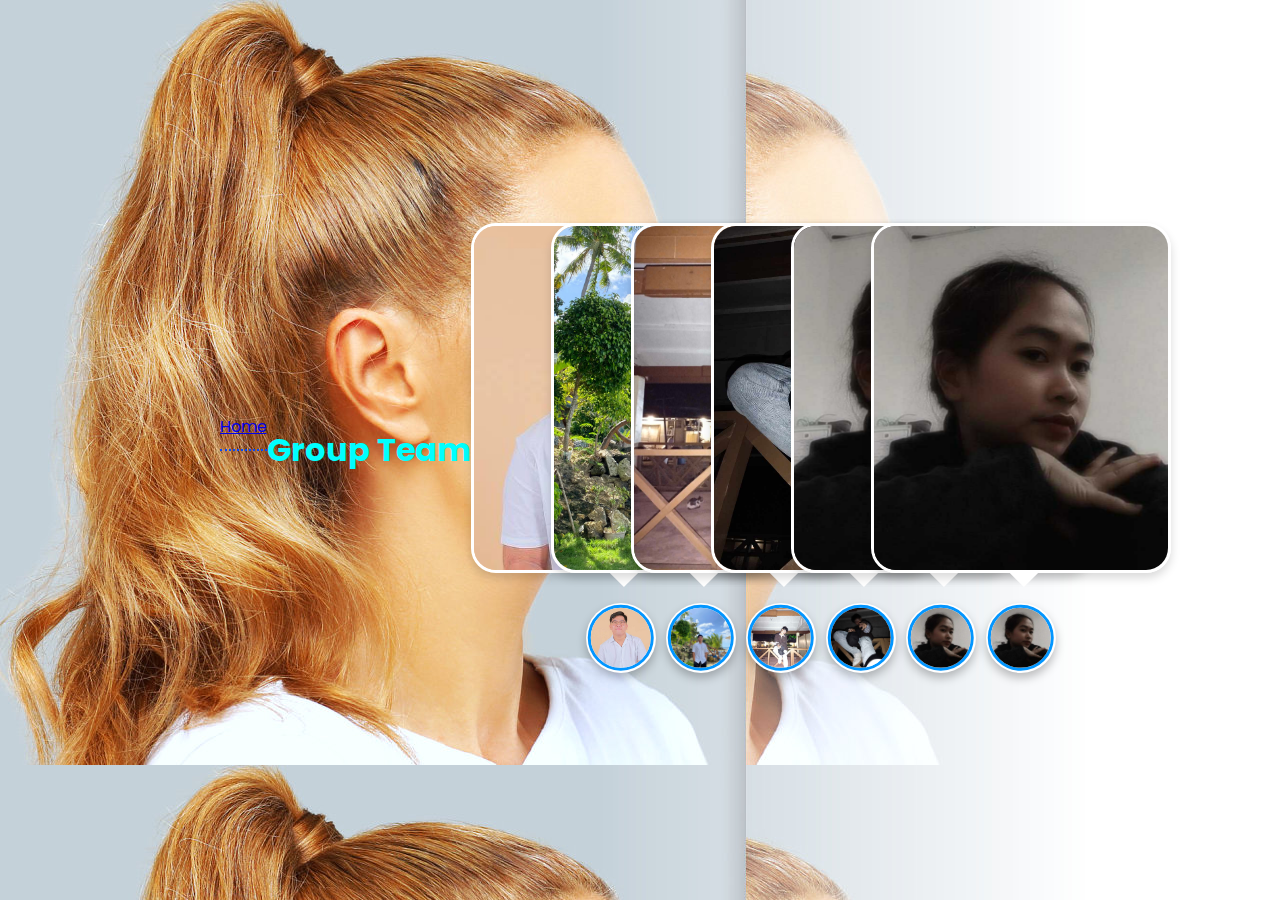
<file: WEBSITES/about us/zimage.html>
<!DOCTYPE html>
<html lang="en" dir="ltr">

<head>
    <meta charset="UTF-8" />
    <title>Image Hover Animation HTML CSS | JEYCODELAB</title>
    <link rel="stylesheet" href="style8.css" />

</head>



<body>

    <p id="breadcrumbs"><span><span><a href="../index.html">Home</a></span>
        </span>
    </p>
    <h1>Group Team</h1>
    <div class="container">

        <div class="icon-image">
            <div class="icon">
                <img src="images/Laurent.jpg" alt="" />
            </div>
            <div class="hover-image one">
                <div class="img">
                    <img src="images/Laurent.jpg" alt="" />
                </div>
                <div class="content">
                    <div class="details">
                        <div class="name">Laurent Califlores</div>
                        <div class="job">SK | Councilor</div>
                    </div>
                </div>
            </div>
        </div>
        <div class="icon-image">
            <div class="icon">
                <img src="images/Laurent1.jpg" alt="" />
            </div>
            <div class="hover-image one">
                <div class="img">
                    <img src="images/Laurent1.jpg" alt="" />
                </div>
                <div class="content">
                    <div class="details">
                        <div class="name">Laurent Califlores</div>
                        <div class="job">Coder || Influencer</div>
                    </div>
                </div>
            </div>
        </div>
        <div class="icon-image">
            <div class="icon">
                <img src="images/Jeyjey3.jpg" alt="" />
            </div>
            <div class="hover-image one">
                <div class="img">
                    <img src="images/Jeyjey3.jpg" alt="" />
                </div>
                <div class="content">
                    <div class="details">
                        <div class="name">Jeyward Orias</div>
                        <div class="job">Coder || Influencer</div>
                    </div>
                </div>
            </div>
        </div>
        <div class="icon-image">
            <div class="icon">
                <img src="images/Jeyjey.jpg" alt="" />
            </div>
            <div class="hover-image one">
                <div class="img">
                    <img src="images/Jeyjey.jpg" alt="" />
                </div>
                <div class="content">
                    <div class="details">
                        <div class="name">Jeyward Orias</div>
                        <div class="job">Coder || Designer</div>
                    </div>
                </div>
            </div>
        </div>
        <div class="icon-image">
            <div class="icon">
                <img src="images/Nyl.jpg" alt="" />
            </div>
            <div class="hover-image one">
                <div class="img">
                    <img src="images/Nyl.jpg" alt="" />
                </div>
                <div class="content">
                    <div class="details">
                        <div class="name">Nyl Babatuan</div>
                        <div class="job">Hacher || Blackhat</div>
                    </div>
                </div>
            </div>
        </div>
        <div class="icon-image last">
            <div class="icon">
                <img src="images/Nyl.jpg" alt="" />
            </div>
            <div class="hover-image one">
                <div class="img">
                    <img src="images/Nyl.jpg" alt="" />
                </div>
                <div class="content">
                    <div class="details">
                        <div class="name">Nyl Babatuan</div>
                        <div class="job"> Human || Alien</div>
                    </div>
                </div>
            </div>
        </div>
    </div>

</body>

</html>
</file>
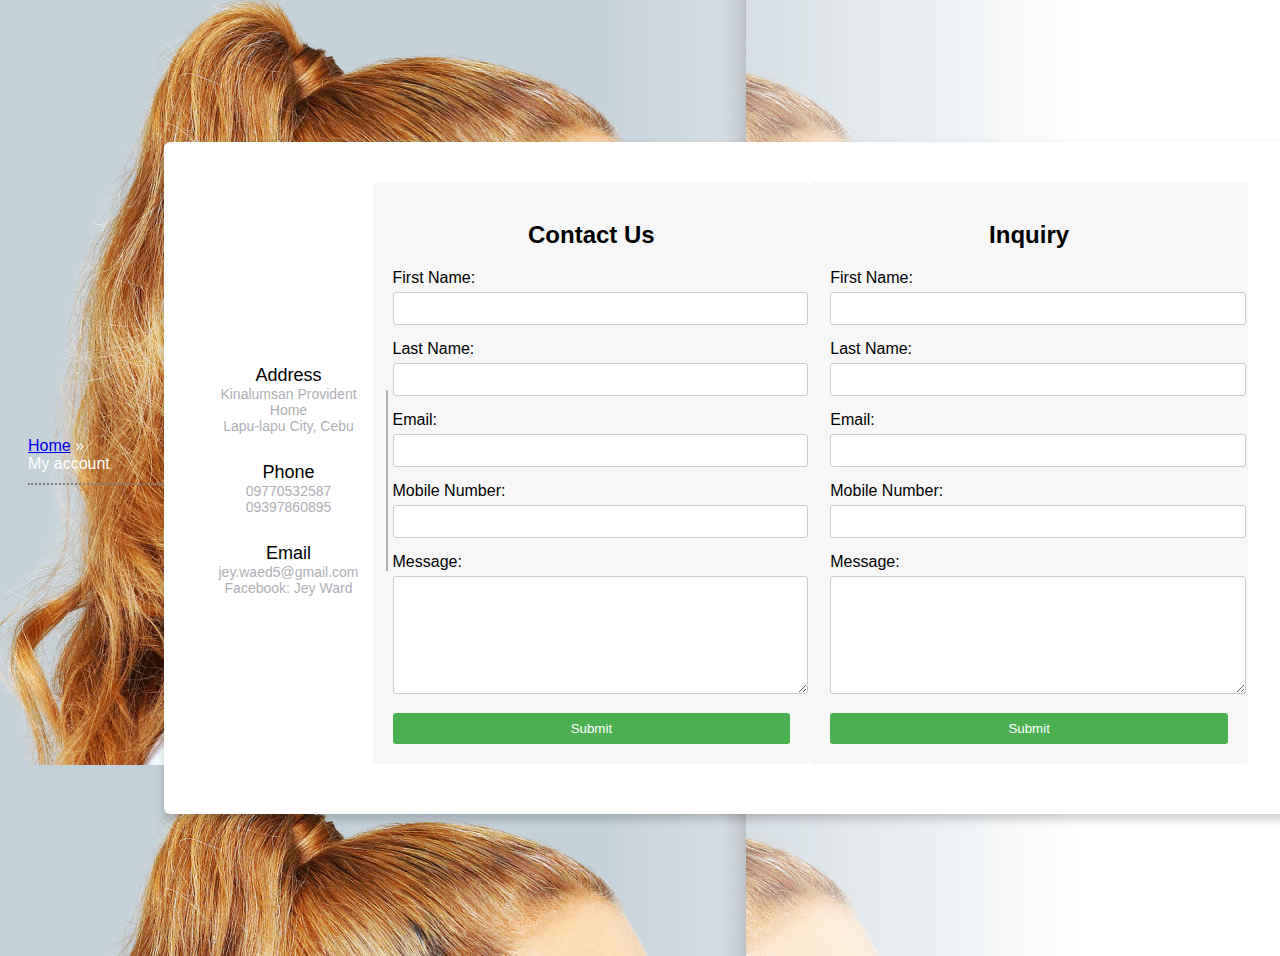
<file: WEBSITES/contact/contact.html>
<!DOCTYPE html>
<html lang="en">

<head>
    <meta charset="UTF-8">
    <meta name="viewport" content="width=device-width, initial-scale=1.0">
    <link rel="stylesheet" href="style.css">
    <title>Contact Form</title>
</head>

<body>
    <p id="breadcrumbs"><span><span><a href="../index.html">Home</a> » <span class="breadcrumb_last" aria-current="page">My account</span></span>
        </span>
    </p>
    <div class="container">
        <div class="content">
            <div class="left-side">
                <div class="address details">
                    <i class="fas fa-map-marker-alt"></i>
                    <div class="topic">Address</div>
                    <div class="text-one">Kinalumsan Provident Home</div>
                    <div class="text-two">Lapu-lapu City, Cebu</div>
                </div>
                <div class="phone details">
                    <i class="fas fa-phone-alt"></i>
                    <div class="topic">Phone</div>
                    <div class="text-one">09770532587</div>
                    <div class="text-two">09397860895</div>
                </div>
                <div class="email details">
                    <i class="fas fa-envelope"></i>
                    <div class="topic">Email</div>
                    <div class="text-one">jey.waed5@gmail.com</div>
                    <div class="text-two">Facebook: Jey Ward</div>
                </div>
            </div>
            <div class="contact-form">
                <h2>Contact Us</h2>
                <form>
                    <label for="first_name">First Name:</label>
                    <input type="text" id="first_name" name="first_name" required>

                    <label for="last_name">Last Name:</label>
                    <input type="text" id="last_name" name="last_name" required>

                    <label for="email">Email:</label>
                    <input type="email" id="email" name="email" required>

                    <label for="mobile_number">Mobile Number:</label>
                    <input type="tel" id="mobile_number" name="mobile_number" required>

                    <label for="message">Message:</label>
                    <textarea id="message" name="message" required></textarea>

                    <button type="submit">Submit</button>
                </form>
            </div>

            <div class="contact-form">
                <h2>Inquiry</h2>
                <form>
                    <label for="first_name_inquiry">First Name:</label>
                    <input type="text" id="first_name_inquiry" name="first_name_inquiry" required>

                    <label for="last_name_inquiry">Last Name:</label>
                    <input type="text" id="last_name_inquiry" name="last_name_inquiry" required>

                    <label for="email_inquiry">Email:</label>
                    <input type="email" id="email_inquiry" name="email_inquiry" required>

                    <label for="mobile_number_inquiry">Mobile Number:</label>
                    <input type="tel" id="mobile_number_inquiry" name="mobile_number_inquiry" required>

                    <label for="message_inquiry">Message:</label>
                    <textarea id="message_inquiry" name="message_inquiry" required></textarea>

                    <button type="submit">Submit</button>
                </form>
            </div>
</body>

</html>
</file>
<file: WEBSITES/about us/style8.css>
@import url('https://fonts.googleapis.com/css2?family=Poppins:wght@200;300;400;500;600;700&display=swap');
    * {
        margin: 0;
        padding: 0;
        box-sizing: border-box;
        font-family: 'Poppins', sans-serif;
    }
    
    body {
        height: 100vh;
        width: 100%;
        display: flex;
        justify-content: center;
        align-items: center;
        background: url("footerimg.jpg")
    }
    
    #breadcrumbs {
        color: #fff;
        margin: 0 0 35px;
        border-bottom: 2px dotted rgb(0, 72, 255);
        padding-bottom: 10px;
        overflow: hidden;
        text-overflow: ellipsis;
    }
    
    #breadcrumbs_last {
        color: #F0F1F8;
    }
    
    #breadcrumbs span {
        vertical-align: bottom;
        display: inline-block;
    }
    
    h1 {
        text-align: center;
        color: aqua;
        padding-inline-end: 110px;
    }
    
    .container {
        height: 500px;
        display: flex;
        min-width: 400px;
        align-items: flex-end;
        justify-content: center;
        margin-top: -55px;
    }
    
    .icon-image {
        position: relative;
        height: 70px;
        width: 70px;
        margin: 0 5px;
        cursor: pointer;
        box-shadow: 0 5px 10px rgba(0, 0, 0, 0.25);
        border-radius: 50%;
        background: #fff;
    }
    
    .icon-image .icon img {
        position: absolute;
        height: 95%;
        width: 95%;
        left: 50%;
        top: 50%;
        transform: translate(-50%, -50%);
        object-fit: cover;
        border-radius: 50%;
        border: 3px solid #0396FF;
    }
    
    .icon-image::before {
        content: '';
        position: absolute;
        width: 50px;
        height: 50px;
        left: 50%;
        top: -50px;
        transform: translateX(-50%);
    }
    
    .icon-image .hover-image {
        position: absolute;
        height: 350px;
        width: 300px;
        bottom: 100px;
        left: 50%;
        z-index: 0;
        transform: translateX(-50%);
        border-radius: 25px;
        pointer-events: none;
        box-shadow: 0 5px 10px rgba(0, 0, 0, 0.15);
        transition: transform 0.5s ease, z-index 0s, left 0.5s ease;
        transition-delay: 0s, 0.5s, 0.5s;
    }
    
    .icon-image:hover .hover-image {
        left: -200px;
        z-index: 12;
        transform: translateX(80px);
        transition: left 0.5s ease, z-index 0s, transform 0.5s ease;
        transition-delay: 0s, 0.5s, 0.5s;
    }
    
    .hover-image img {
        position: absolute;
        height: 100%;
        width: 100%;
        object-fit: cover;
        border: 3px solid #fff;
        border-radius: 25px;
    }
    
    .hover-image .content {
        position: absolute;
        width: 100%;
        bottom: -10px;
        padding: 0 10px;
    }
    
    .content::before {
        content: '';
        position: absolute;
        height: 20px;
        width: 20px;
        background: #fff;
        left: 50%;
        bottom: -7px;
        transform: rotate(45deg) translateX(-50%);
        z-index: -1;
    }
    
    .content .details {
        position: relative;
        background: #fff;
        padding: 10px;
        border-radius: 12px;
        text-align: center;
        opacity: 0;
        pointer-events: none;
        transform: translateY(10px);
    }
    
    .icon-image:hover .details {
        transition: all 0.5s ease;
        transition-delay: 0.9s;
        opacity: 1;
        transform: translateY(4px);
        pointer-events: auto;
    }
    
    .details::before {
        content: '';
        position: absolute;
        height: 20px;
        width: 20px;
        background: #fff;
        left: 50%;
        bottom: -15px;
        transform: rotate(45deg) translateX(-50%);
        z-index: -1;
    }
    
    .content .details .name {
        font-size: 20px;
        font-weight: 500;
    }
    
    .content .details .job {
        font-size: 17px;
        color: #0396FF;
        margin: -3px 0 5px 0;
    }
    
    .content .details a:hover {
        color: #0396FF;
    }
    
    .container .last .hover-image {
        transition: none;
    }
    
    .container .last:hover .hover-image {
        transition: 0;
    }
    
    .last:hover .details {
        transition-delay: 0s;
    }
</file>
<file: WEBSITES/contact/style.css>
body {
    font-family: Arial, sans-serif;
    padding: 20px;
    min-height: 100vh;
    width: 100%;
    background: url("footerimg.jpg");
    display: flex;
    align-items: center;
    justify-content: center;
}

#breadcrumbs {
    color: #fff;
    margin: 0 0 35px;
    border-bottom: 2px dotted gray;
    padding-bottom: 10px;
    overflow: hidden;
    text-overflow: ellipsis;
}

#breadcrumbs_last {
    color: #F0F1F8;
}

#breadcrumbs span {
    vertical-align: bottom;
    display: inline-block;
}

.container {
    width: 85%;
    background: #fff;
    border-radius: 6px;
    padding: 20px 60px 30px 40px;
    box-shadow: 0 5px 10px rgba(0, 0, 0, 0.2);
}

.container .content {
    display: flex;
    align-items: center;
    justify-content: space-between;
}

.container .content .left-side {
    width: 25%;
    height: 100%;
    display: flex;
    flex-direction: column;
    align-items: center;
    justify-content: center;
    margin-top: 15px;
    position: relative;
}

.content .left-side::before {
    content: '';
    position: absolute;
    height: 70%;
    width: 2px;
    right: -15px;
    top: 50%;
    transform: translateY(-50%);
    background: #afafb6;
}

.content .left-side .details {
    margin: 14px;
    text-align: center;
}

.content .left-side .details i {
    font-size: 30px;
    color: #00ffd9;
    margin-bottom: 10px;
}

.content .left-side .details .topic {
    font-size: 18px;
    font-weight: 500;
}

.content .left-side .details .text-one,
.content .left-side .details .text-two {
    font-size: 14px;
    color: #afafb6;
}

.container .content .right-side {
    width: 75%;
    margin-left: 75px;
}

.content .right-side .topic-text {
    font-size: 23px;
    font-weight: 600;
    color: #00ddff;
}

.contact-form {
    width: 100%;
    max-width: 600px;
    margin: 20px auto;
    padding: 20px;
    background-color: #f7f7f7;
    border-radius: 5px;
}

h2 {
    text-align: center;
    margin-bottom: 20px;
}

label {
    display: block;
    margin-bottom: 5px;
}

input[type="text"],
input[type="email"],
input[type="tel"],
textarea {
    width: 100%;
    padding: 8px;
    margin-bottom: 15px;
    border: 1px solid #ccc;
    border-radius: 3px;
}

textarea {
    resize: vertical;
    min-height: 100px;
}

button[type="submit"] {
    width: 100%;
    padding: 8px;
    background-color: #4CAF50;
    color: white;
    border: none;
    cursor: pointer;
    border-radius: 3px;
}

button[type="submit"]:hover {
    background-color: #45a049;
}
</file>
